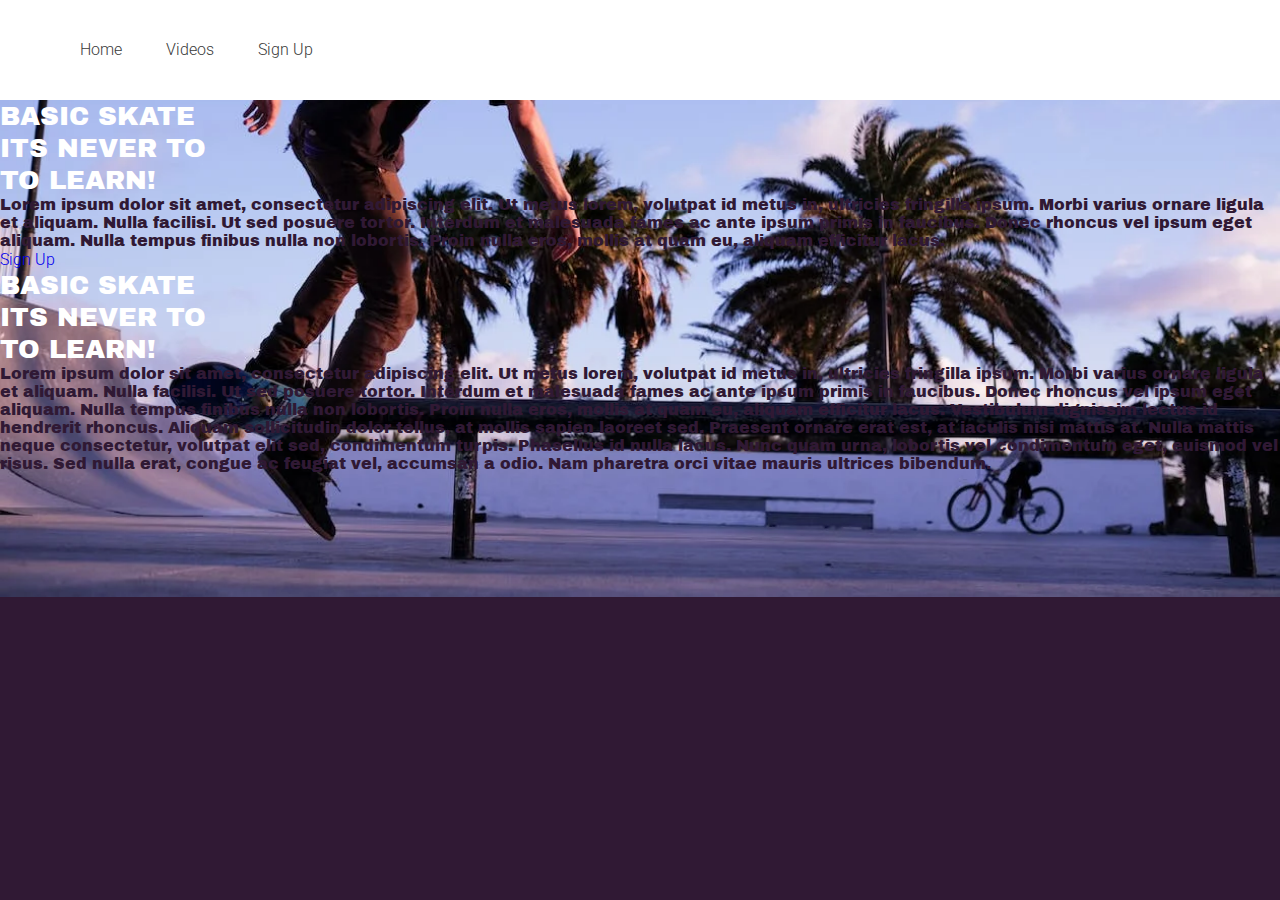
<file: index.html>
<!DOCTYPE html>
<html lang="en">

<head>
    <meta charset="UTF-8">
    <meta http-equiv="X-UA-Compatible" content="IE=edge">
    <meta name="viewport" content="width=device-width, initial-scale=1.0">
    <meta name="description" content="A website to learn the basics of skateboarding">
    <meta name="keywords" content="skate, skateboard, basic">

    <link rel="stylesheet" href="assets/css/style.css">
    <title>Basic Skate</title>
</head>

<body>
    <!--navigation bar-->

    <nav>
        <div class="wrap">
            <ul>
                <li><a href="index.html">Home</a></li>
                <li><a href="videos.html">Videos</a></li>
                <li><a href="sign-up.html">Sign Up</a></li>
            </ul>
        </div>
    </nav>
    <div class="intro">
        <h1>Basic Skate<br>its never to<br>to learn!</h1>
        <p>Lorem ipsum dolor sit amet, consectetur adipiscing elit. Ut metus lorem, volutpat id metus in, ultricies
            fringilla ipsum. Morbi varius ornare ligula et aliquam. Nulla facilisi. Ut sed posuere tortor. Interdum et
            malesuada fames ac ante ipsum primis in faucibus. Donec rhoncus vel ipsum eget aliquam. Nulla tempus finibus
            nulla non lobortis. Proin nulla eros, mollis at quam eu, aliquam efficitur lacus.</p>
        <a href="sign-up.html">Sign Up</a>
    </div>
    <div class="intro-msg">
        <h1>Basic Skate<br>its never to<br>to learn!</h1>
        <p>Lorem ipsum dolor sit amet, consectetur adipiscing elit. Ut metus lorem, volutpat id metus in, ultricies
            fringilla ipsum. Morbi varius ornare ligula et aliquam. Nulla facilisi. Ut sed posuere tortor. Interdum et
            malesuada fames ac ante ipsum primis in faucibus. Donec rhoncus vel ipsum eget aliquam. Nulla tempus finibus
            nulla non lobortis. Proin nulla eros, mollis at quam eu, aliquam efficitur lacus. Vestibulum dignissim
            lectus id hendrerit rhoncus. Aliquam sollicitudin dolor tellus, at mollis sapien laoreet sed. Praesent
            ornare erat est, at iaculis nisi mattis at. Nulla mattis neque consectetur, volutpat elit sed, condimentum
            turpis. Phasellus id nulla lacus. Nunc quam urna, lobortis vel condimentum eget, euismod vel risus. Sed
            nulla erat, congue ac feugiat vel, accumsan a odio. Nam pharetra orci vitae mauris ultrices bibendum.</p>
    </div>
</body>

</html>
</file>
<file: assets/css/style.css>
@import url('https://fonts.googleapis.com/css2?family=Archivo+Black&family=Roboto:ital,wght@1,300&display=swap');

* {
    margin: 0;
    padding: 0;
    border: none;
}

body {
    font-family: Roboto, sans-serif;
    font-weight: 300;
    color: #301934;
    background-color: #301934;
    background-image: url(../images/hero-image.jpg);
    background-size: cover;
    background-repeat: no-repeat;
    background-position: center;
}

a {
    text-decoration: none;
}

h1 {
    font-size: 26px;
    line-height: 32px;
    color: #fff;
    font-family: "Archivo Black", sans-serif;
    font-weight: 400;
    text-transform: uppercase;
}

p {
    font-size: 14x;
    line-height: 18px;
    font-family: "Archivo Black", sans-serif;
}

.wrap {
    margin: 0 auto 0 60px;
    width: 1000px;
}

nav {
    width: 100%;
    height: 100px;
    background-color: #fff;
}

ul {
    margin-left: 0;
}

ul li {
    list-style: none;
    display: inline-block;
    line-height: 100px;
}

ul li a {
    display: block;
    text-decoration: none;
    font-family: Roboto, sans-serif;
    color: #3a3a3a;
    padding: 0 20px;
}

ul li a:hover {
    color: #fff;
}
</file>
